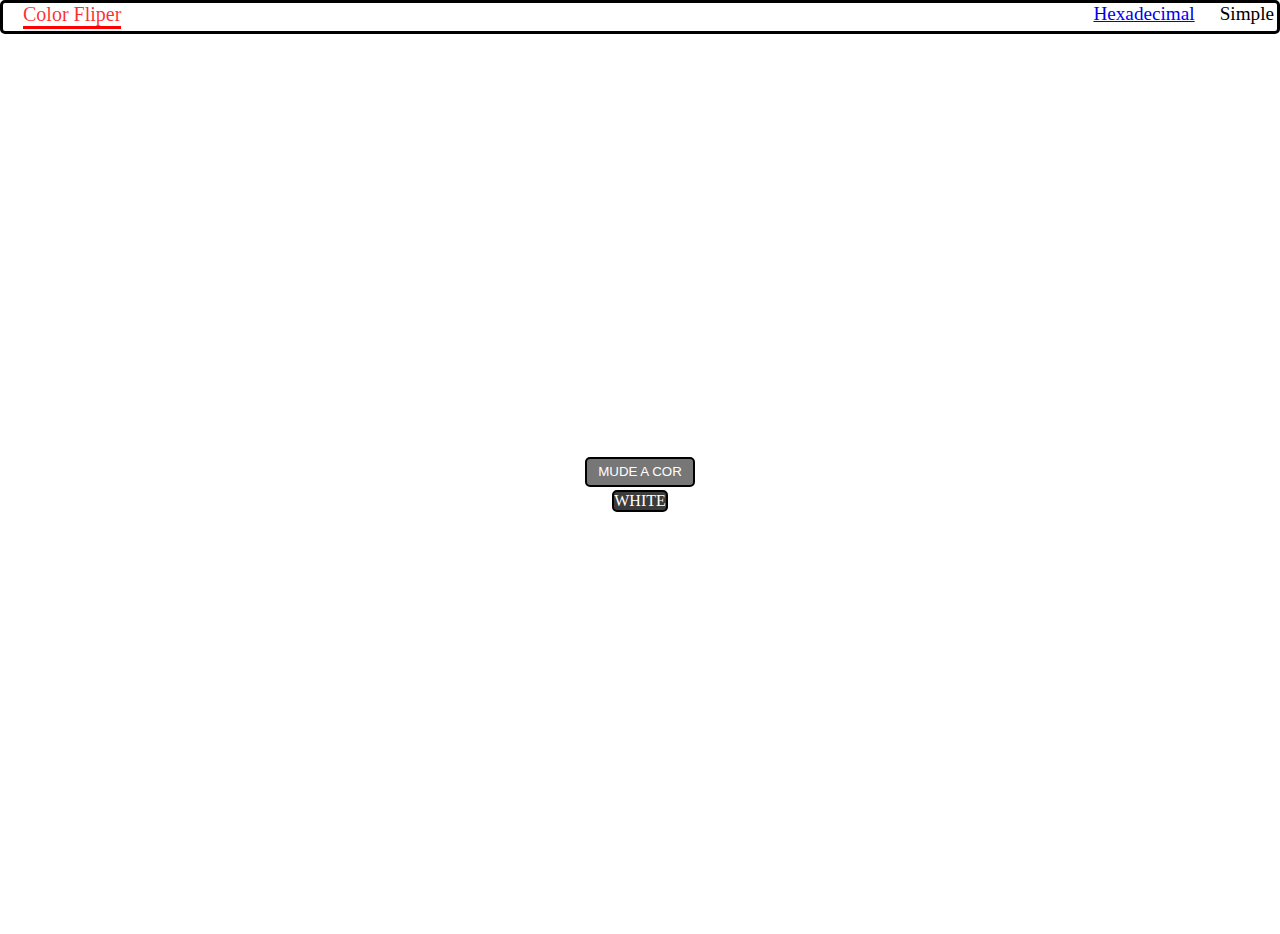
<file: index.html>
<!DOCTYPE html>
<html lang="en">
<head>
    <meta charset="UTF-8">
    <meta http-equiv="X-UA-Compatible" content="IE=edge">
    <meta name="viewport" content="width=device-width, initial-scale=1.0">
    <title>Document</title>
    <link rel="stylesheet" href="style.css">
</head>
<body>
    
    <header id="head"><div id="title">Color Fliper</div>
    <nav id="nav">
        <ul id="alinhar">
            <a href="hex.html"><li id="hex">Hexadecimal</li> </a>

            <a><li id="simple">Simple</li> </a>
            
        </ul>
       
    </nav>
    </header>
    
</div>
<div style="background-color: white;" id="fundo">

    <button id="botao">MUDE A COR </button> 

    <p id="label"> WHITE</p>
    
</div>


    <script src="index.js"></script>
    
</body>
</html>
</file>
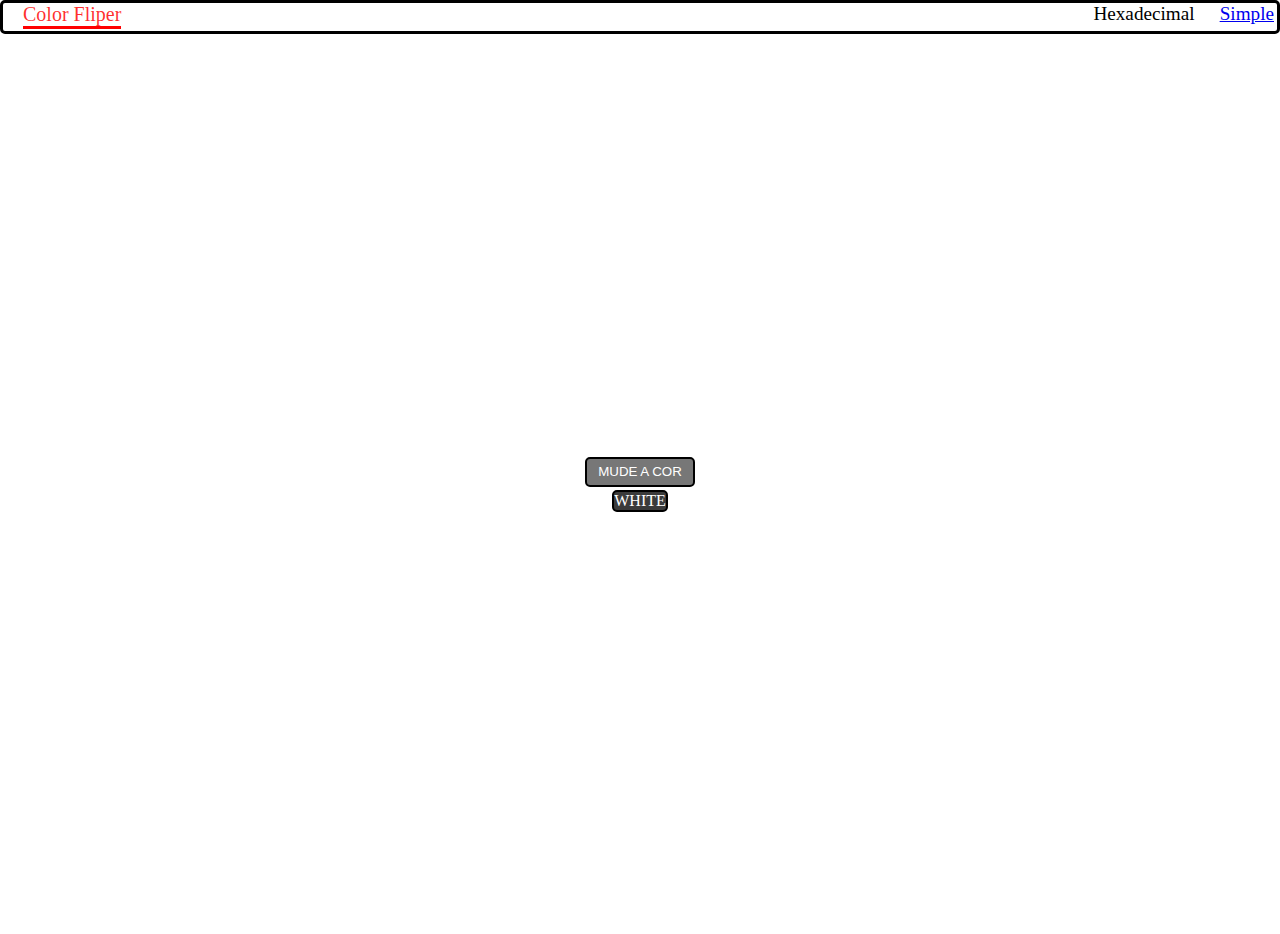
<file: hex.html>
<!DOCTYPE html>
<html lang="en">
<head>
    <meta charset="UTF-8">
    <meta http-equiv="X-UA-Compatible" content="IE=edge">
    <meta name="viewport" content="width=device-width, initial-scale=1.0">
    <title>Document</title>
    <link rel="stylesheet" href="style.css">
</head>
<body>
    
    <header id="head"><div id="title"> Color Fliper </div>
    <nav id="nav">
        <ul id="alinhar">
            <a><li id="hex">Hexadecimal</li> </a>

            <a href="index.html"><li id="simple">Simple</li> </a>
            
        </ul>
       
    </nav>
    </header>
    
</div>
<div style="background-color: white;" id="fundo">

    <button id="botao">MUDE A COR </button> 

    <p id="label">WHITE</div></p>
    
</div>


    <script src="hex.js"></script>
    
</body>
</html>
</file>
<file: style.css>
*{
    margin: 0px;
    padding: 0px;
}

#nav{
    height: 30%;
    display: flex;
    align-items: center;
    justify-content: space-around;
    
}


#head{
     border-style: solid;
    border-radius: 5px; 
    display:flex;
    justify-content: space-between;
font-size: larger;

}
#fundo{
    height: 100vh;
    width: 100%;
    display: flex;
    justify-content: center;
    align-items: center;
    flex-direction: column;
   
}
#botao{
    height: 30px;
    width: 110px;
    background-color: #00000088;
    border-style: solid;
    border-radius: 5px;
    color: white;
}
#label{
    border: solid black;
    border-radius: 5px;
    border-bottom-width: 2px;
    border-top-width: 2px;
    border-right-width: 2px;
    border-left-width:2px ;
    margin-top: 3px;
    background-color: #000000c4;
    color: white;

}

#hex{
   margin-right: 25px;
   text-decoration: none;
   
}

#alinhar{
    display: flex;
    justify-content: space-between;
    list-style-type: none;
}
#simple{
    margin-right: 3px;
}

#title{
    font-size: 20px;
    align-items: center;
    margin-left: 20px;
    margin-bottom: 2px;
    text-decoration: none;
    border-bottom: 3px solid red;
color: rgba(255, 0, 0, 0.822);
}
</file>
